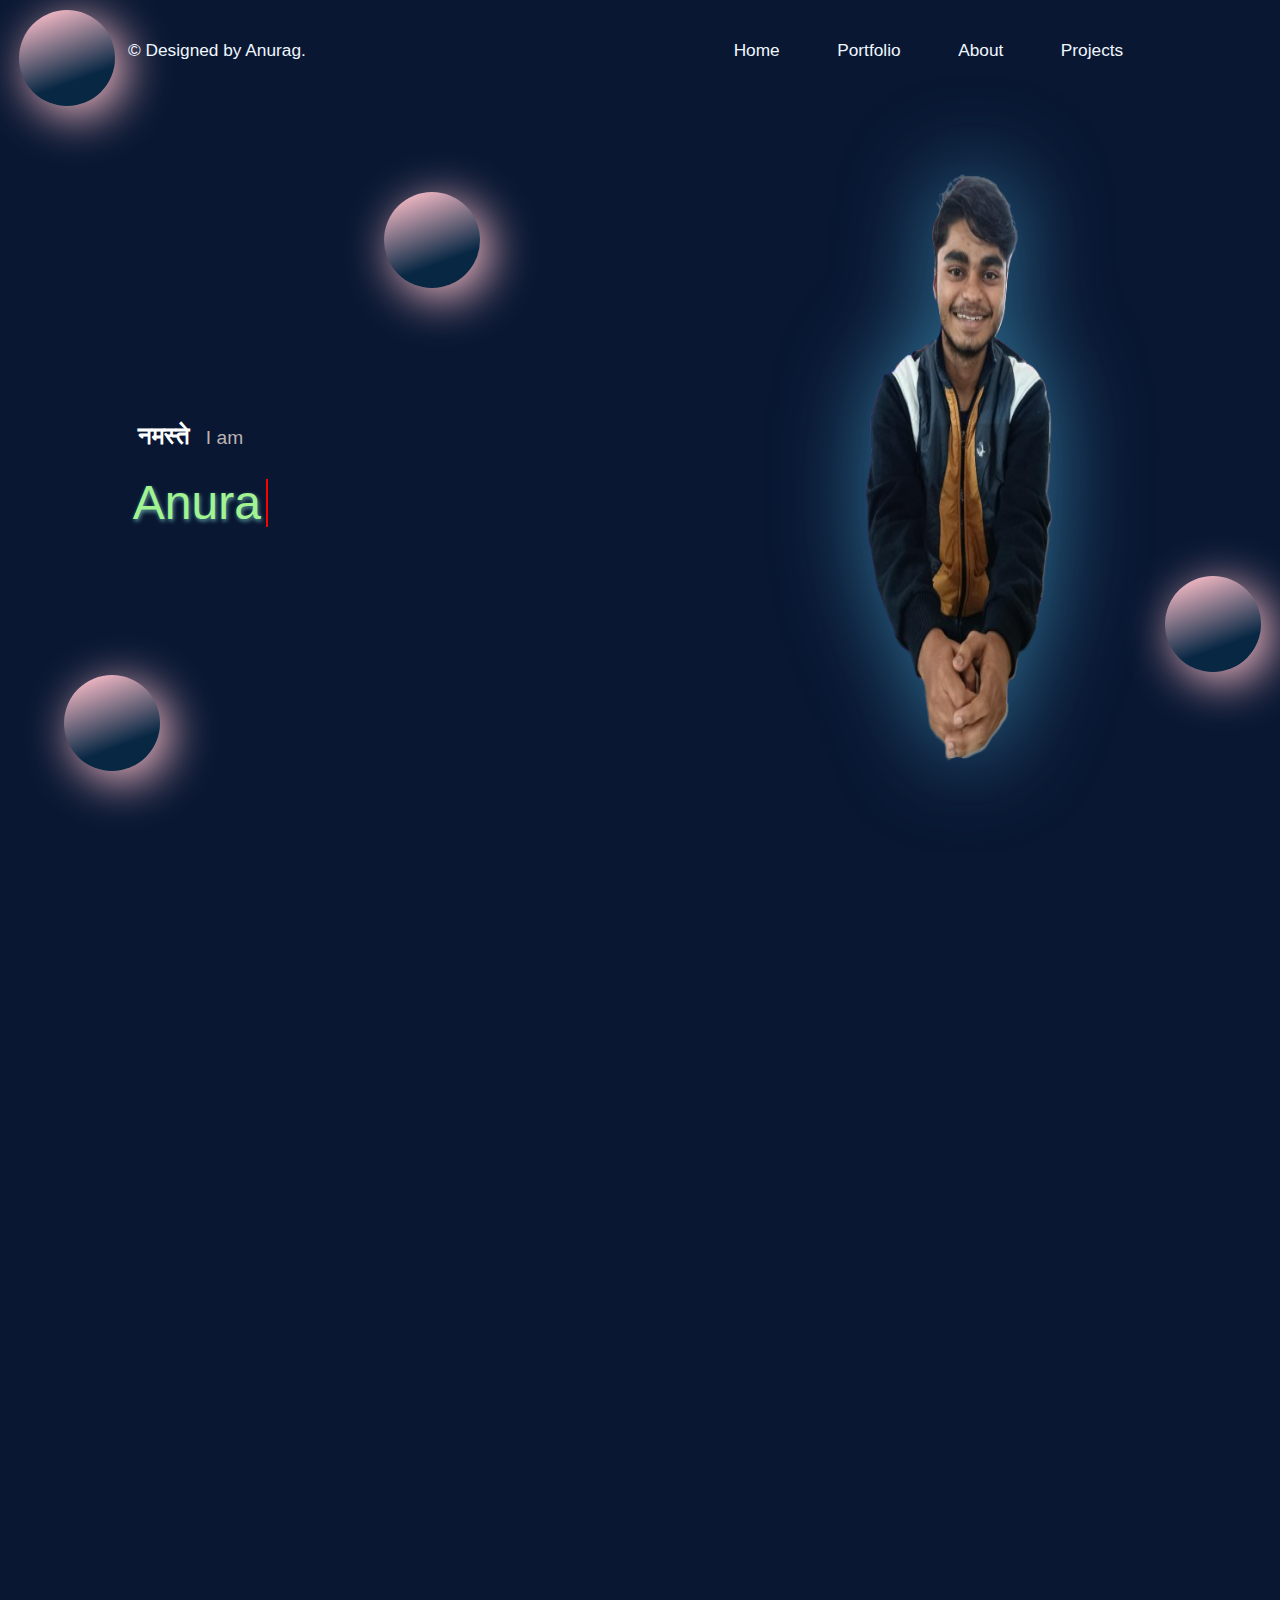
<file: Web/Anurag Vishwakarma's Portfolio Code/index.html>
<!DOCTYPE html>
<html lang="en">

<head>
    <meta charset="UTF-8">
    <meta http-equiv="X-UA-Compatible" content="IE=edge">
    <meta name="viewport" content="width=device-width, initial-scale=1.0">
    <title>Anurag Vishwakarma's Portfolio</title>
    <meta name="description"
        content="Hello!, My name is Anurag Vishwakarma. I am currently persuing Diploma in major of Computer Science & Engineering from Dr. BR Ambedkar Polytechnic College, Gwalior. I am currently learning Web Development so that I can create awesome websites.">
    <meta name="keywords"
        content="Anurag Vishwakarma, Anurag, vcma, Anurag Portfolio, Portfolio, Web Developer, Engineer, Polygwalior, Gwalior, Projects, HTML, CSS, JavaScript, PHP, MySql, Website">
    <meta name="author" content="Anurag Vishwakarma">

    <link rel="stylesheet" href="https://unpkg.com/aos@next/dist/aos.css" />

    <link rel="stylesheet" href="src/styles/style.css">
    <link rel="stylesheet" href="src/styles/responsive.css">
</head>

<body>
    <div class="bluredCircles" id="backgroundBall1"></div>
    <div class="bluredCircles" id="backgroundBall2"></div>
    <div class="bluredCircles" id="backgroundBall3"></div>
    <div class="bluredCircles" id="backgroundBall4"></div>


    <div class="mainContainer">
        <header class="portfolioHeadingSection">
            <div class="folioHeadingArea">
                <div class="desinedByAnurag" id="desinedByAnurag">
                    &copy; Designed by Anurag.
                </div>
                <button id="toggleNavBar" onclick="navBarToggleFunction()">
                    <svg xmlns="http://www.w3.org/2000/svg" width="30" height="30" fill="currentColor"
                        class="bi bi-list" viewBox="0 0 16 16">
                        <path fill-rule="evenodd"
                            d="M2.5 12a.5.5 0 0 1 .5-.5h10a.5.5 0 0 1 0 1H3a.5.5 0 0 1-.5-.5zm0-4a.5.5 0 0 1 .5-.5h10a.5.5 0 0 1 0 1H3a.5.5 0 0 1-.5-.5zm0-4a.5.5 0 0 1 .5-.5h10a.5.5 0 0 1 0 1H3a.5.5 0 0 1-.5-.5z" />
                    </svg>
                </button>
                <div class="navigationBar" id="navigationBar">
                    <ul class="navItemsList">
                        <li><a href="https://polygwalior.ac.in/student/21BRAC0401.php" style="color: aliceblue;">Home</a></li>
                        <li><a href="https://vcma.rf.gd/Portfolio" style="color: aliceblue;">Portfolio</a></li>
                        <li><a style="color: aliceblue;" onclick="{document.getElementById('myAboutSection').scrollIntoView('behaviour: smooth');}">About</a></li>
                        <li><a href="https://polygwalior.ac.in/student/21017C04014_1.php" style="color: aliceblue;">Projects</a></li>
                    </ul>
                </div>
            </div>
        </header>


        <main class="portfolioMainContent">
            <section class="portfolioHeroSection">
                <div class="heroTextArea">
                    <div class="intro">
                        <div class="helloSection">
                            <span>
                                नमस्ते
                            </span> I am
                        </div>
                        <div id="typingName" class="typingNameSection"></div>
                    </div>
                </div>
                <div class="heroImageArea ">
                    <img id="avatar" src="./src/Assets/images/AnuragVishwakarma.png"
                        alt="ANURAG VISHWAKARMA">
                </div>
            </section>
            <section id="myAboutSection" class="aboutSection diffPortfolioSections evenSpaceColumn" data-aos="fade-up" data-aos-duration="3000" data-aos-offset="200">
                <header class="SectionsHeading" data-aos="fade-up" data-aos-duration="3000" data-aos-offset="200"  >About Me</header>
                <main class="aboutMeMainContent SectionsMainContent" data-aos="fade-up" data-aos-duration="3000" data-aos-offset="200">
                    <div class="aboutMeTextContainer" data-aos="fade-up" data-aos-duration="3000" data-aos-offset="200">
                        <span data-aos="fade-up" >
    Hello! My name is Anurag Vishwakarma I am currently an Engineering Student of Computer Science &
    Engineering at Dr. B.R. Ambedkar Polytechnic College Gwalior.
    <br><br>

</span>
<span data-aos="fade-up" >

    I am currently exploring the field of Web Development. And I have learned HTML, CSS, Javascript,
    PHP, MySql, Canva, Version Control using Git & GitHub till now.
</span>
<span data-aos="fade-up" >

    <br><br>
    Along with that I have also learned programming in C, C++, Python & Javascript. Infact I have
    learned Data Structures & Algorithms. All these skills those I have learned till now are making
    my thinking capability much more better that earlier.
</span>

                        With that I am keen to explore new things every time.
                    </div>
                </main>
            </section>
            <section class="skillsSection diffPortfolioSections evenSpaceColumn" data-aos="fade-up" data-aos-duration="3000">
                <header class="SectionsHeading" data-aos="fade-up" data-aos-duration="3000">Skills</header>
                <main class="mySkillsMainContent SectionsMainContent" data-aos="fade-up" data-aos-duration="3000">
                    <div class="mySkillBoxes" data-aos="fade-up" data-aos-duration="3000">C/C++</div>
                    <div class="mySkillBoxes" data-aos="fade-up" data-aos-duration="3000">Javascript</div>
                    <div class="mySkillBoxes" data-aos="fade-up" data-aos-duration="3000">Canva</div>
                    <div class="mySkillBoxes" data-aos="fade-up" data-aos-duration="3000">Python</div>
                    <div class="mySkillBoxes" data-aos="fade-up" data-aos-duration="3000">Data Structures</div>
                    <div class="mySkillBoxes" data-aos="fade-up" data-aos-duration="3000">Bootstrap</div>
                    <div class="mySkillBoxes" data-aos="fade-up" data-aos-duration="3000">Figma</div>
                    <div class="mySkillBoxes" data-aos="fade-up" data-aos-duration="3000">HTML</div>
                    <div class="mySkillBoxes" data-aos="fade-up" data-aos-duration="3000">Web Development</div>
                    <div class="mySkillBoxes" data-aos="fade-up" data-aos-duration="3000">CSS</div>
                    <div class="mySkillBoxes" data-aos="fade-up" data-aos-duration="3000">Git</div>
                    <div class="mySkillBoxes" data-aos="fade-up" data-aos-duration="3000">My SQL</div>
                    <div class="mySkillBoxes" data-aos="fade-up" data-aos-duration="3000">Frontend Development</div>
                    <div class="mySkillBoxes" data-aos="fade-up" data-aos-duration="3000">Backend Development</div>
                    <div class="mySkillBoxes" data-aos="fade-up" data-aos-duration="3000">PHP</div>
                </main>
            </section>
        </main>


        <footer></footer>
    </div>

    <script src="src/scripts/nameTyper.js"></script>
    <script src="src/scripts/imageMoment.js"></script>
    <script src="src/scripts/ballMoments.js"></script>
    <script src="src/scripts/navBar.js"></script>


    <script src="https://unpkg.com/aos@next/dist/aos.js"></script>
<script>
  AOS.init();
</script>

</body>

</html>
</file>
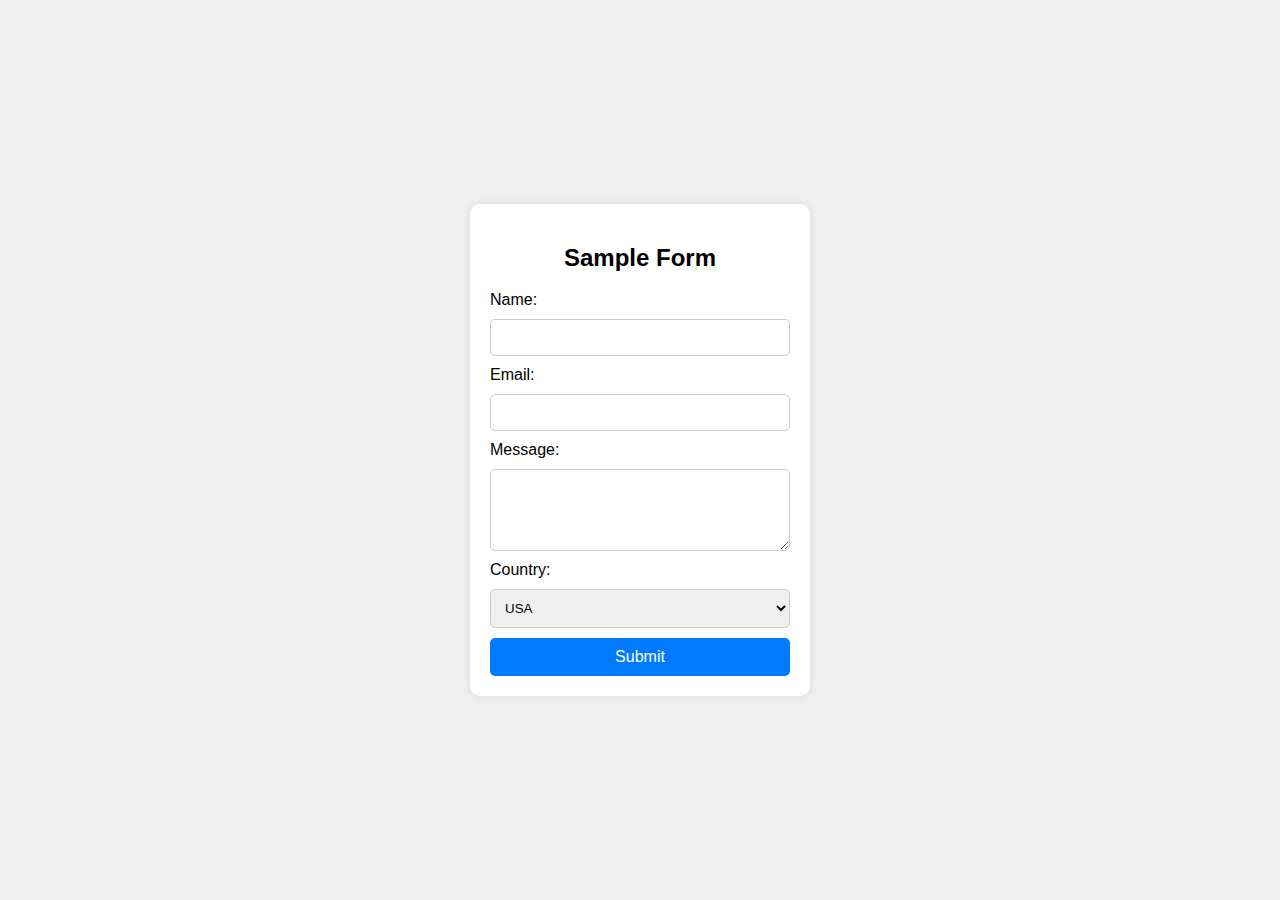
<file: form.html>
<!DOCTYPE html>
<html lang="en">
<head>
  <meta charset="UTF-8">
  <meta name="viewport" content="width=device-width, initial-scale=1.0">
  <title>Sample Form</title>
  <style>
    body {
      font-family: Arial, sans-serif;
      background-color: #f0f0f0;
      display: flex;
      justify-content: center;
      align-items: center;
      height: 100vh;
      margin: 0;
    }
    .form-container {
      background-color: #fff;
      padding: 20px;
      border-radius: 10px;
      box-shadow: 0 0 10px rgba(0, 0, 0, 0.1);
      width: 300px;
    }
    .form-container h2 {
      text-align: center;
    }
    .form-container form {
      display: flex;
      flex-direction: column;
    }
    .form-container label, .form-container input, .form-container textarea, .form-container select {
      margin-bottom: 10px;
    }
    .form-container input, .form-container textarea, .form-container select {
      padding: 10px;
      border: 1px solid #ccc;
      border-radius: 5px;
    }
    .form-container button {
      padding: 10px;
      border: none;
      border-radius: 5px;
      background-color: #007BFF;
      color: #fff;
      font-size: 16px;
      cursor: pointer;
    }
    .form-container button:hover {
      background-color: #0056b3;
    }
  </style>
</head>
<body>
  <div class="form-container">
    <h2>Sample Form</h2>
    <form>
      <label for="name">Name:</label>
      <input type="text" id="name" name="name" required>

      <label for="email">Email:</label>
      <input type="email" id="email" name="email" required>

      <label for="message">Message:</label>
      <textarea id="message" name="message" rows="4" required></textarea>

      <label for="country">Country:</label>
      <select id="country" name="country">
        <option value="USA">USA</option>
        <option value="Canada">Canada</option>
        <option value="UK">UK</option>
      </select>

      <button type="submit">Submit</button>
    </form>
  </div>
</body>
</html>
</file>
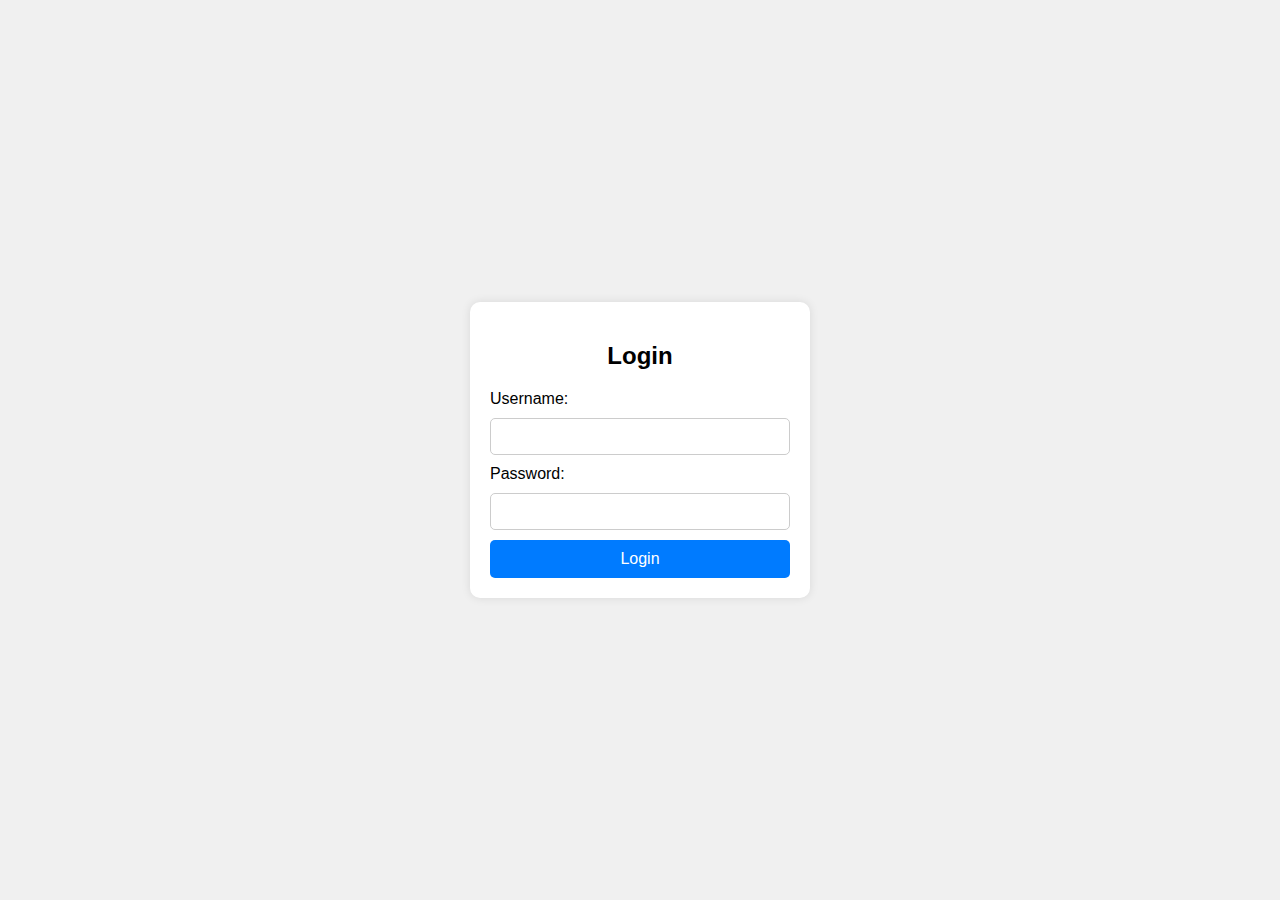
<file: login.html>
<!DOCTYPE html>
<html lang="en">
<head>
  <meta charset="UTF-8">
  <meta name="viewport" content="width=device-width, initial-scale=1.0">
  <title>Login Page</title>
  <style>
    body {
      font-family: Arial, sans-serif;
      background-color: #f0f0f0;
      display: flex;
      justify-content: center;
      align-items: center;
      height: 100vh;
      margin: 0;
    }
    .login-container {
      background-color: #fff;
      padding: 20px;
      border-radius: 10px;
      box-shadow: 0 0 10px rgba(0, 0, 0, 0.1);
      width: 300px;
    }
    .login-container h2 {
      text-align: center;
    }
    .login-container form {
      display: flex;
      flex-direction: column;
    }
    .login-container label, .login-container input {
      margin-bottom: 10px;
    }
    .login-container input {
      padding: 10px;
      border: 1px solid #ccc;
      border-radius: 5px;
    }
    .login-container button {
      padding: 10px;
      border: none;
      border-radius: 5px;
      background-color: #007BFF;
      color: #fff;
      font-size: 16px;
      cursor: pointer;
    }
    .login-container button:hover {
      background-color: #0056b3;
    }
  </style>
</head>
<body>
  <div class="login-container">
    <h2>Login</h2>
    <form>
      <label for="username">Username:</label>
      <input type="text" id="username" name="username" required>

      <label for="password">Password:</label>
      <input type="password" id="password" name="password" required>

      <button type="submit">Login</button>
    </form>
  </div>
</body>
</html>
</file>
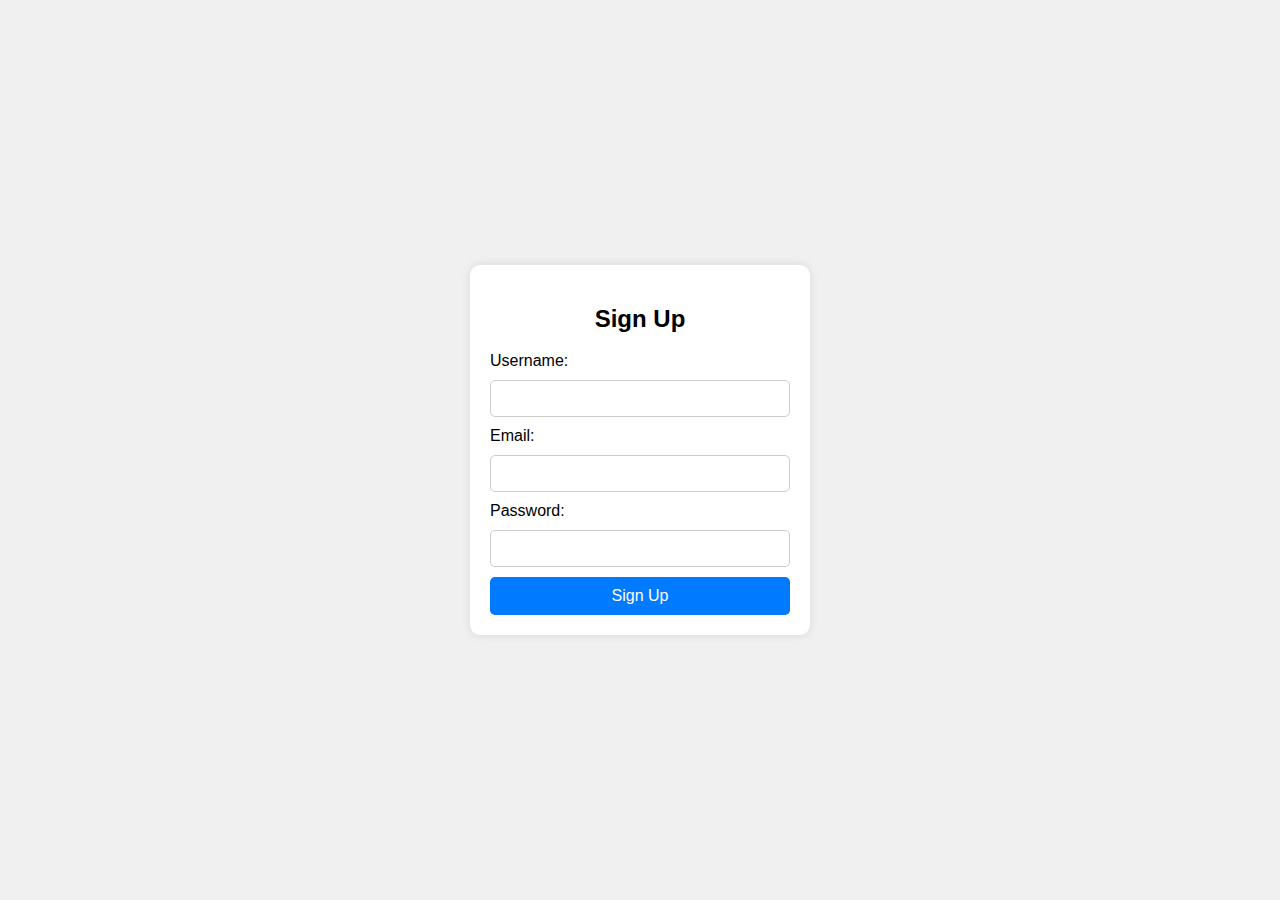
<file: sign_in.html>
<!DOCTYPE html>
<html lang="en">
<head>
  <meta charset="UTF-8">
  <meta name="viewport" content="width=device-width, initial-scale=1.0">
  <title>Sign Up Page</title>
  <style>
    body {
      font-family: Arial, sans-serif;
      background-color: #f0f0f0;
      display: flex;
      justify-content: center;
      align-items: center;
      height: 100vh;
      margin: 0;
    }
    .signup-container {
      background-color: #fff;
      padding: 20px;
      border-radius: 10px;
      box-shadow: 0 0 10px rgba(0, 0, 0, 0.1);
      width: 300px;
    }
    .signup-container h2 {
      text-align: center;
    }
    .signup-container form {
      display: flex;
      flex-direction: column;
    }
    .signup-container label, .signup-container input {
      margin-bottom: 10px;
    }
    .signup-container input {
      padding: 10px;
      border: 1px solid #ccc;
      border-radius: 5px;
    }
    .signup-container button {
      padding: 10px;
      border: none;
      border-radius: 5px;
      background-color: #007BFF;
      color: #fff;
      font-size: 16px;
      cursor: pointer;
    }
    .signup-container button:hover {
      background-color: #0056b3;
    }
  </style>
</head>
<body>
  <div class="signup-container">
    <h2>Sign Up</h2>
    <form>
      <label for="username">Username:</label>
      <input type="text" id="username" name="username" required>

      <label for="email">Email:</label>
      <input type="email" id="email" name="email" required>

      <label for="password">Password:</label>
      <input type="password" id="password" name="password" required>

      <button type="submit">Sign Up</button>
    </form>
  </div>
</body>
</html>
</file>
<file: Web/Anurag Vishwakarma's Portfolio Code/src/styles/style.css>
@import url('https://fonts.googleapis.com/css2?family=Foldit:wght@700&display=swap');
@import url('https://fonts.googleapis.com/css2?family=Kalam&display=swap');


:root {
    --bodyBackgroundColour: rgb(9, 23, 50); 
    --highlitedMainText : rgb(161, 244, 144);
    --mutedText: rgb(187, 179, 179);
    font-size: 60%;
    font-family: Arial, Helvetica, sans-serif;
    
    --planetLight: linear-gradient(160deg, pink 5%, rgb(7, 39, 67) 70%);
    --planetLightInverse: linear-gradient(160deg, rgb(7, 39, 67) , pink , rgb(7, 39, 67) );
    
}


* {
    padding: 0;
    margin: 0;
    box-sizing: border-box;
    transition: all 0.1s linear !important;
}

.displayNone {
    display: none !important;
}

.evenSpaceColumn {
    display: flex;
    align-items: center;
    justify-content: space-evenly;
    flex-direction: column;
}

body {
    width: 100vw !important;
    overflow-x: hidden;
    background-color: var(--bodyBackgroundColour);
}
a, li {
    text-decoration: none;
    list-style: none;
}

.bluredCircles {
    position: absolute;
    background-color: #fff;
    background-image: var(--planetLight);
    height: 10rem;
    width: 10rem;
    border-radius: 50%;
    box-shadow: 1rem 1rem 5rem pink;
    transition: all 1s linear !important;
    z-index: 0;
}



#backgroundBall1 {
    top: 75vh;
    left: 5vw;
}
#backgroundBall2 {
    top: 1rem;
    left: 2rem;
}
#backgroundBall3 {
    top: 60rem;
    right: 2rem;
}
#backgroundBall4 {
    top: 20rem;
    left: 40rem;
}


.portfolioHeadingSection {
    height: 100px;
    width: 100%;
    overflow-x: hidden;
    
    display: flex;
    align-items: center;
    justify-content: center;
}

.folioHeadingArea {
    width: 80vw;
    
    height: 100%;
    min-width: 350px !important;
    color: aliceblue;
    display: flex;
    align-items: center;
    justify-content: space-between;
    font-size: 1.8rem;
    z-index: 1;
}

.desinedByAnurag {
    width: max-content;
    transition: all 0.2s linear;
}

.folioHeadingArea .navItemsList {
    display: flex;
    justify-content: space-evenly;
    align-items: center;
}
.folioHeadingArea .navItemsList li {
    margin: 0 2rem;
    padding: 0 1rem;
}

.mainContainer {
    width: 100vw;
    /* height: 100vh; Temp */
    display: flex;
    align-items: center;
    flex-direction: column;
}

.portfolioMainContent {
    width: 80vw;
    /* height: 100%; */
    min-width: 350px;
    /* background-color: rgb(92, 82, 82); */
}

.portfolioHeroSection {
    width: 100%;
    height: 80vh;
    /* background-color: aliceblue; */
    display: flex;
    align-items: center;
    justify-content: center;
}

.portfolioHeroSection .heroTextArea {
    display: flex;
    height: 100%;
    width: 60%;;
    align-items: center;
}
.portfolioHeroSection .heroImageArea {
    display: flex;
    height: 100%;
    width: 40%;
    align-items: center;
    position: relative;
}
.portfolioHeroSection .heroImageArea img{
    
    position: absolute;
    width: 105%;
    height: 90%;
    transition: all 0.2s linear;
    /* background-color: blueviolet; */
} 
#avatar {
    filter: drop-shadow(1px -2px 45px rgba(54, 124, 159, 0.953));

}

.intro {
    /* width: 100%; */
    
    display: flex;
    flex-direction: column;
    /* flex-direction: column; */
    align-items: flex-start;
    justify-content: flex-start;
    /* row-gap: -50px !important; */
    /* background-color: red; */
}


.helloSection {
    font-size: 2rem;
    color: var(--mutedText);
    padding: 3rem 0;
}
.helloSection>span {
    font-size: 2.5rem;
    font-weight: bold;
    padding: 1rem;
    color: #fff;
}

.typingNameSection {
    display: flex;
    align-items: center;
    height: 5rem;
    color: var(--highlitedMainText);
    font-size: 5rem;
    padding: 1rem 0.5rem;
    border-right: 0.3rem solid red;
    text-shadow: 1px 2px 4px cadetblue;
}


.diffPortfolioSections {
    margin-top: 25rem;
    
}

.diffPortfolioSections .SectionsHeading {
    font-family: 'Foldit', cursive;
    font-size: 5rem;
    width: 100%;
    text-align: center !important;
    z-index: -1;
}
.SectionsMainContent {
    width: 100%;
    font-family: 'Kalam', cursive;
    color: aliceblue;
}

.aboutSection, .skillsSection {
    height: 90vh;
    width: 100%;
    
}


.aboutMeTextContainer {
    font-size: 2.5rem;
    
    
}

.mySkillsMainContent {
    font-size: 3rem;
    display: flex;
    align-items: center;
    justify-content: space-around;
    flex-wrap: wrap;
}

.mySkillsMainContent .mySkillBoxes {
    padding: 3rem;
}
</file>
<file: Web/Anurag Vishwakarma's Portfolio Code/src/styles/responsive.css>
@media  only screen and (max-width: 1000px) {
    :root {
        font-size: 40% !important;
        width: 100vw !important;
        overflow-x: hidden !important;
    }
}

@media  only screen and (min-width: 700px) {
    #toggleNavBar {
        display: none;
    }
}


@media  only screen and ((max-width: 700px) or (orientation: portrait)) {
    .portfolioHeroSection {
        flex-direction: column;
        
    }
    .typingNameSection {
        width: max-content;
    }
    .portfolioHeroSection .heroTextArea {
        
        height: 60%;
        width: 90%;;
        
    }
    .portfolioHeroSection .heroImageArea {
        
        height: 40%;
        width: 50%;;
    }
    .portfolioHeroSection .heroImageArea img {
        
        height: 100%;
        width: 90%;
    }

    .folioHeadingArea {
        padding: 0 3rem;
    }
    #toggleNavBar {
        border-radius: 1rem;
        outline: none;
        border: none;
        box-shadow: .1rem .1rem 2rem pink;
        pad: 2rem;
        display: grid;
        place-content: center;
        cursor: pointer;
    }
    .navigationBar {
        position: absolute;
        top: 16vh;
        transform: translateX(1000px);
        width: 50vw;
        height: 70vh;
        min-width: 250px;
        display: flex;
        align-items: center;
        justify-content: space-evenly;
        flex-direction: column;
        background-image: var(--planetLightInverse);
        box-shadow: 1rem 1rem 3rem pink;
        transition: all 0.4s linear;
        border-radius: 5rem;
    }
    .navigationBar ul.navItemsList{
        display: flex;
        align-items: center;
        justify-content: space-evenly;
        flex-direction: column;
        width: 100%;
        height: 80%;
        font-size: 3rem;
    }
    .navBarActive {
        transform: translateX(50px);
    }
   .SectionsMainContent {
    padding-left: 3rem;
   }

   .skillsSection {
    height: 100vh;
   }
   .mySkillsMainContent .mySkillBoxes {
    margin: 1rem;
    padding: 1rem;
}
}
</file>
